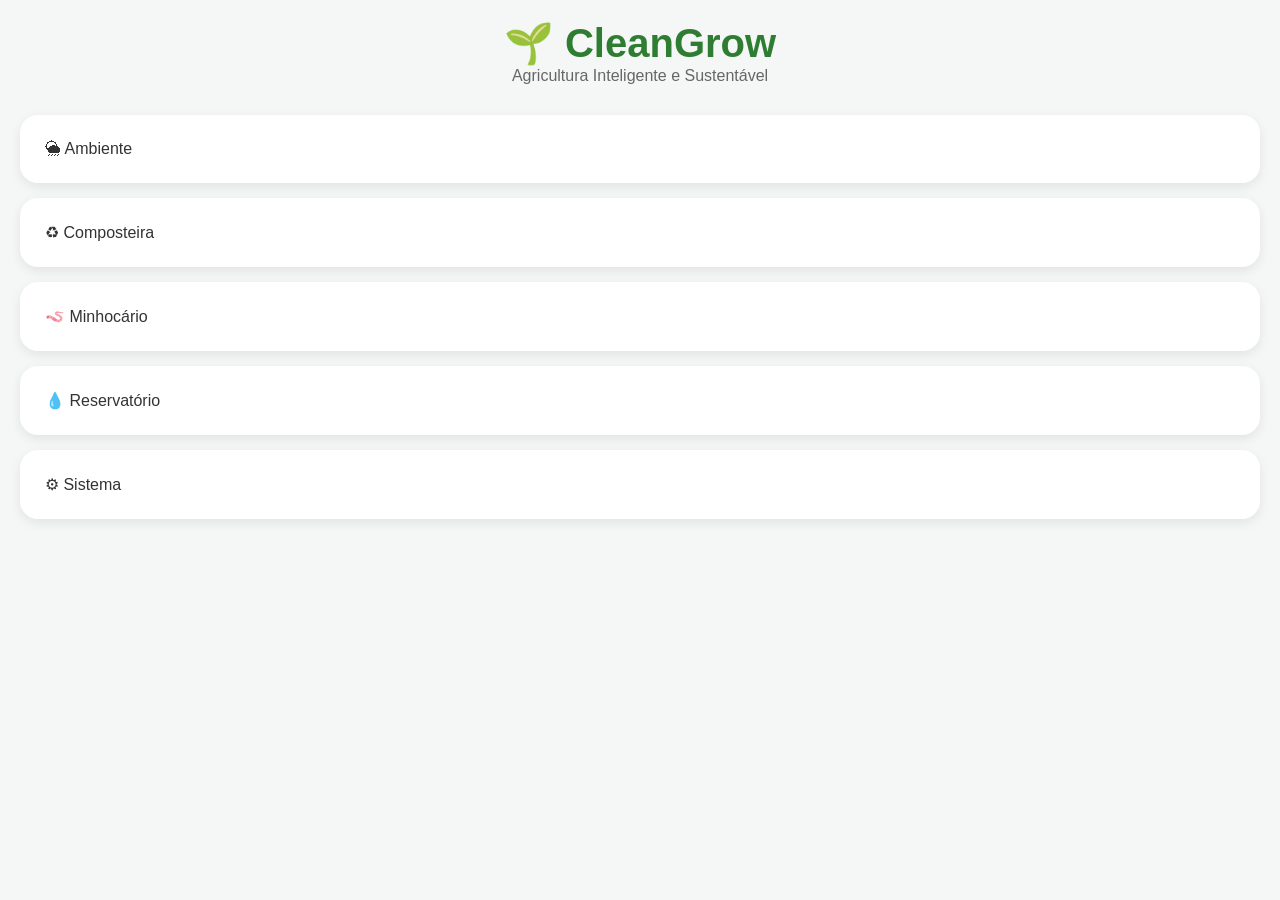
<file: index.html>
<!DOCTYPE html>
<html lang="pt-BR">

<head>
    <meta charset="UTF-8">
    <meta name="viewport" content="width=device-width, initial-scale=1.0">
    <title>CleanGrow</title>

    <link rel="stylesheet" href="style.css">
</head>

<body>

    <header>
        <h1>🌱 CleanGrow</h1>
        <p>Agricultura Inteligente e Sustentável</p>
    </header>

    <main>

        <a class="menu-card" href="ambiente.html">
            🌦 Ambiente
        </a>

        <a class="menu-card" href="composteira.html">
            ♻ Composteira
        </a>

        <a class="menu-card" href="minhocario.html">
            🪱 Minhocário
        </a>

        <a class="menu-card" href="reservatorio.html">
            💧 Reservatório
        </a>

        <a class="menu-card" href="sistema.html">
            ⚙ Sistema
        </a>

    </main>

</body>

</html>
</file>
<file: style.css>
*{
    margin:0;
    padding:0;
    box-sizing:border-box;
}

body{
    font-family:'Segoe UI',sans-serif;
    background:#f4f7f5;
    padding:20px;
}

header{
    text-align:center;
    margin-bottom:30px;
}

header h1{
    color:#2E7D32;
    font-size:40px;
}

header p{
    color:#666;
}

.menu-card{
    display:block;
    text-decoration:none;
    color:#333;

    background:#fff;

    padding:25px;

    margin-bottom:15px;

    border-radius:18px;

    box-shadow:0 4px 12px rgba(0,0,0,.08);

    transition:.3s;
}

.menu-card:hover{
    transform:translateY(-4px);
}

.card{
    background:#fff;

    padding:20px;

    margin-bottom:15px;

    border-radius:18px;

    box-shadow:0 4px 12px rgba(0,0,0,.08);
}

.card h2{
    color:#2E7D32;
    margin-bottom:10px;
}

.valor{
    font-size:32px;
    font-weight:bold;
    color:#2E7D32;
}

.voltar{
    display:inline-block;

    margin-top:20px;

    text-decoration:none;

    background:#2E7D32;

    color:white;

    padding:10px 20px;

    border-radius:12px;
}

.barra{
    width:100%;
    height:30px;

    background:#ddd;

    border-radius:20px;

    overflow:hidden;
}

#nivelBar{
    height:100%;

    width:0%;

    background:#2196F3;

    transition:.5s;
}

.botao{
    width:100%;

    padding:15px;

    border:none;

    border-radius:15px;

    background:#2E7D32;

    color:white;

    font-size:16px;

    cursor:pointer;
}

.botao:hover{
    background:#256728;
}

button:disabled {
    opacity: 0.6;
    cursor: not-allowed;
}
</file>
